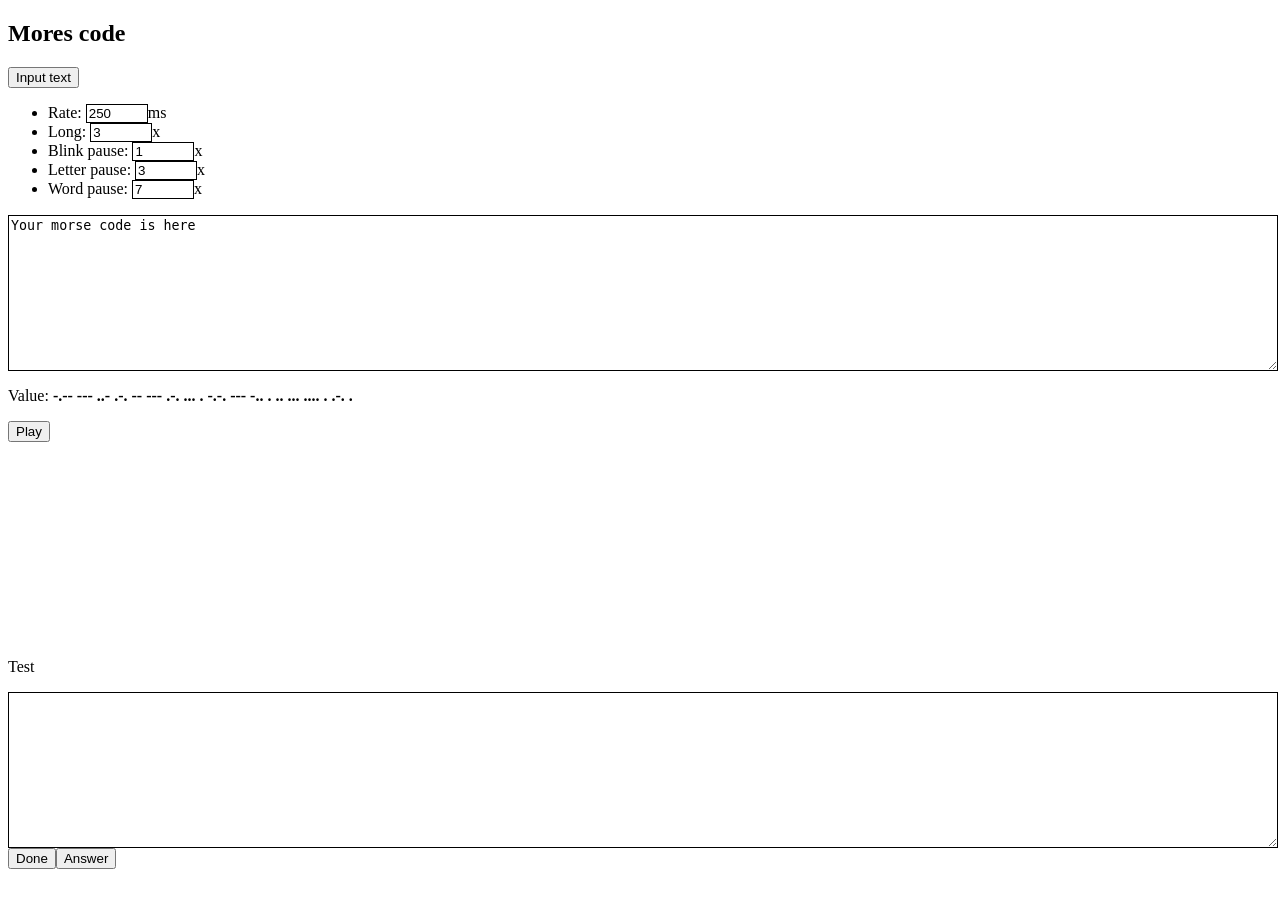
<file: index.html>
<!DOCTYPE html>
<html>
  <head>
    <meta charset="UTF-8">
    <meta name="viewport" content="width=device-width, initial-scale=1">
    <link href="css/style.css" rel="stylesheet" type="text/css">
  </head>
  <body>
    <div>
      <h2>Mores code</h2>
      <div id="app"></div>
    </div>
    <script src="js/compiled/morse.js" type="text/javascript"></script>
  </body>
</html>
</file>
<file: css/style.css>
/* some style */

#code {
    font: 15px;
    font-weight: bold;
}
</file>
